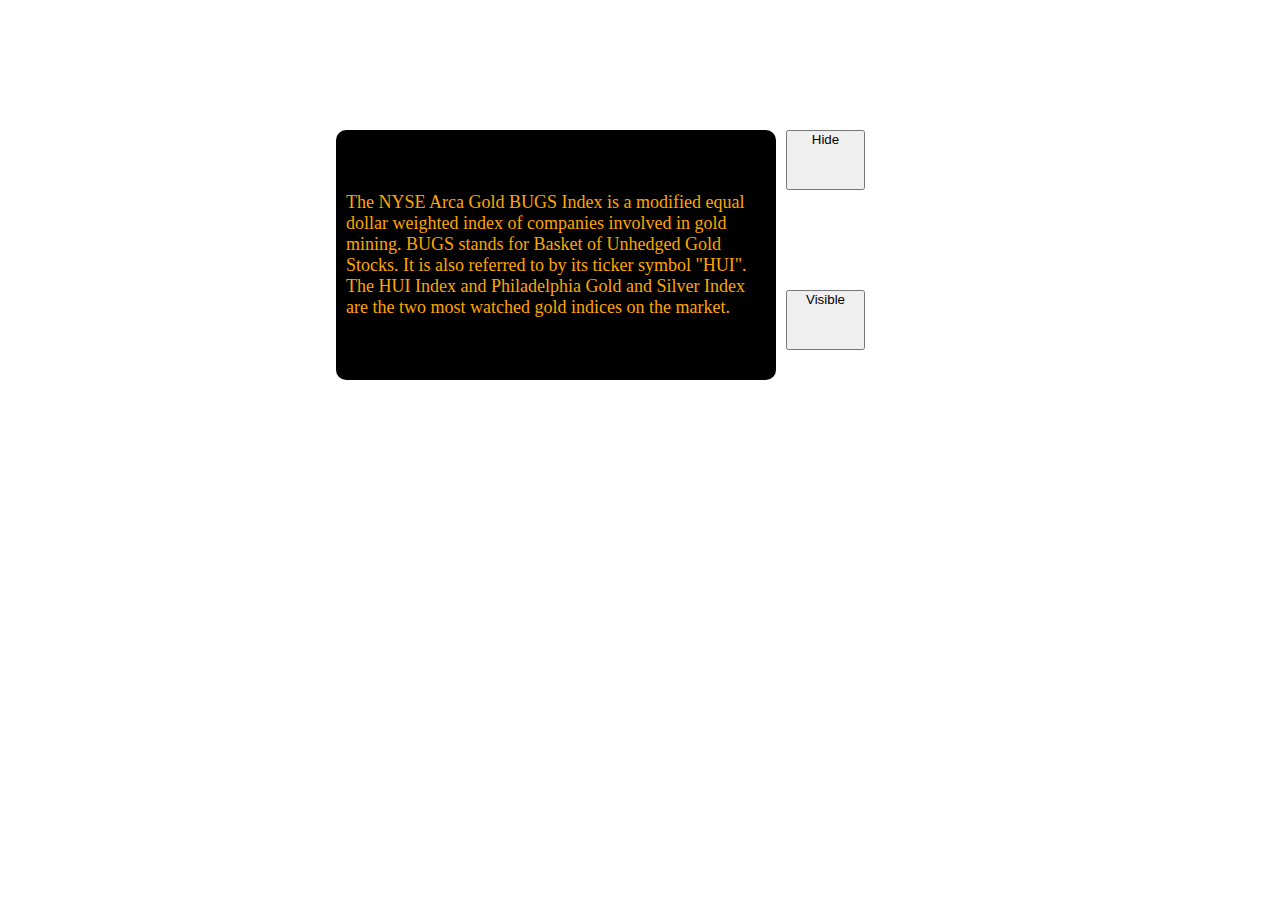
<file: index.html>
<!DOCTYPE html>
<html lang="en">
<head>
    <meta charset="UTF-8">
    <meta http-equiv="X-UA-Compatible" content="IE=edge">
    <meta name="viewport" content="width=device-width, initial-scale=1.0">
    <link rel="stylesheet" href="style.css">
    <link href="https://cdn.jsdelivr.net/npm/bootstrap@5.3.0-alpha1/dist/css/bootstrap.min.css" rel="stylesheet" integrity="sha384-GLhlTQ8iRABdZLl6O3oVMWSktQOp6b7In1Zl3/Jr59b6EGGoI1aFkw7cmDA6j6gD" crossorigin="anonymous">
    <title>Hide/visible buttons</title>
</head>
<body id="body">

    <p id="background"class="content">The NYSE Arca Gold BUGS Index is a modified equal dollar weighted index of companies involved in gold mining. BUGS stands for Basket of Unhedged Gold Stocks. It is also referred to by its ticker symbol "HUI". The HUI Index and Philadelphia Gold and Silver Index are the two most watched gold indices on the market.</p>

    <button type="button" class="btn btn-warning" id="hide" onclick="hideButton()">Hide</button>

    <button type="button" class="btn btn-dark" id="visible" onclick="visibleButton()">Visible</button>
    
</body>
<script src="script.js"></script>
<script src="https://cdn.jsdelivr.net/npm/bootstrap@5.3.0-alpha1/dist/js/bootstrap.bundle.min.js" integrity="sha384-w76AqPfDkMBDXo30jS1Sgez6pr3x5MlQ1ZAGC+nuZB+EYdgRZgiwxhTBTkF7CXvN" crossorigin="anonymous"></script>
</html>
</file>
<file: style.css>
* {
    padding: 0;
    margin: 0;
    box-sizing: border-box;
}

body {
    display: grid;
    width: 100%;
    height: 100vh;
    grid-template-columns: repeat(7, 1fr);
    grid-template-rows: repeat(7, 1fr);
    gap: 10px;
}

.content {
    display: grid;
    grid-area: 2/3/4/5;
    justify-content: center;
    align-items: center;
    font-size: 18px;
    font-family: 'Times New Roman', Times, serif;
    width: 440px;
    height: 100%;
    border-radius: 10px;
    padding: 10px;
    cursor: pointer;
}

.btn-warning {
    display: grid;
    grid-area: 2/5/2/5;
    width: 50%;
    height: 50%;
}


.btn-dark {
    display: grid;
    grid-area: 3/5/3/5;
    width: 50%;
    height: 50%;
    margin-top: 30px;
}
</file>
